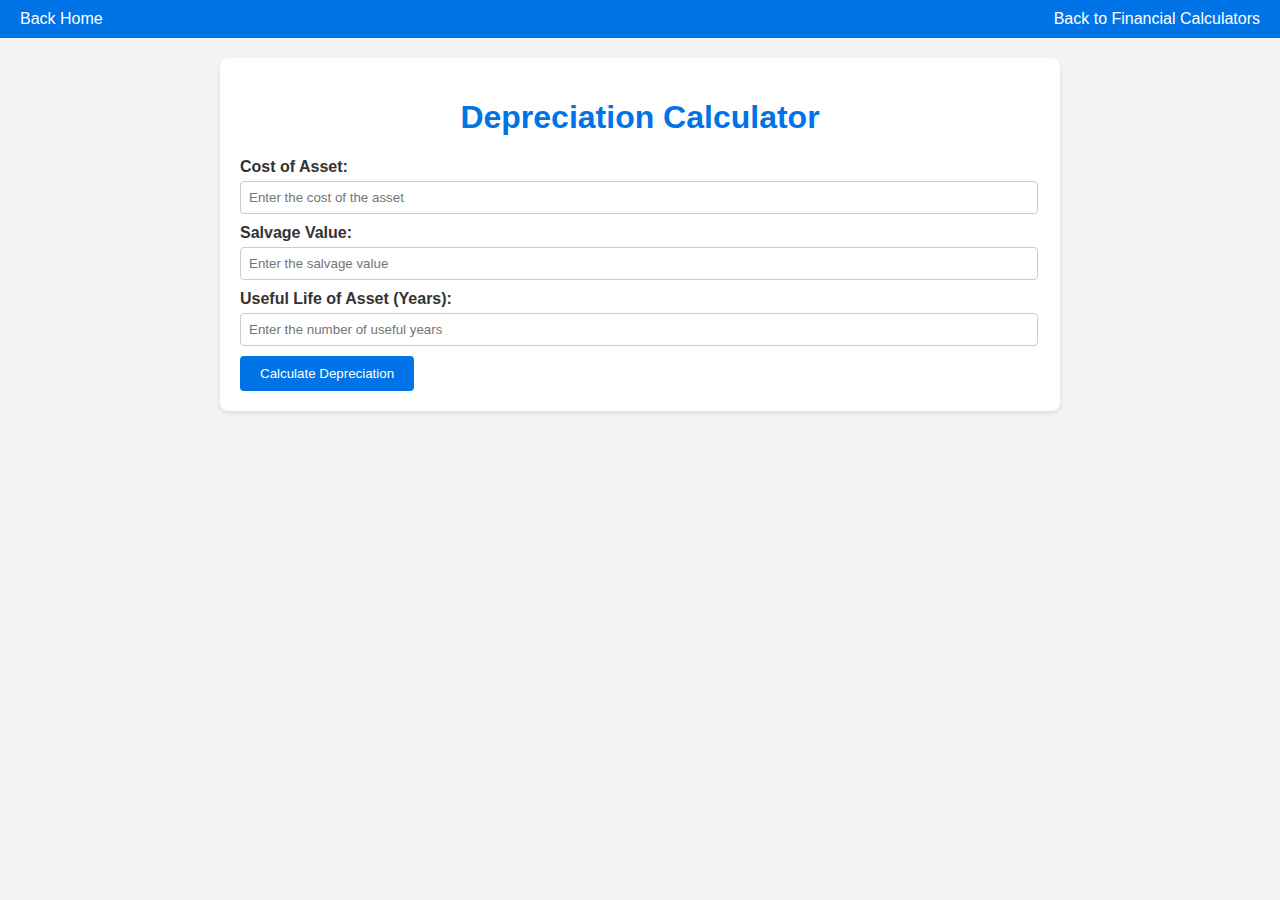
<file: depreciation.html>
<!DOCTYPE html>
<html lang="en">
<head>
    <meta charset="UTF-8">
    <meta name="viewport" content="width=device-width, initial-scale=1.0">
    <title>Depreciation Calculator</title>
    <style>
        body {
            font-family: Arial, sans-serif;
            margin: 0;
            padding: 0;
            background-color: #f4f4f4;
            color: #333;
        }
        nav {
            background-color: #0073e6;
            color: white;
            padding: 10px;
            display: flex;
            justify-content: space-between;
        }
        nav a {
            color: white;
            text-decoration: none;
            margin: 0 10px;
        }
        .container {
            max-width: 800px;
            margin: 20px auto;
            padding: 20px;
            background-color: white;
            border-radius: 8px;
            box-shadow: 0 2px 5px rgba(0, 0, 0, 0.1);
        }
        h1 {
            text-align: center;
            color: #0073e6;
        }
        .form-group {
            margin: 10px 0;
        }
        label {
            display: block;
            font-weight: bold;
        }
        input {
            width: calc(100% - 20px);
            padding: 8px;
            margin-top: 5px;
            border: 1px solid #ccc;
            border-radius: 4px;
        }
        button {
            padding: 10px 20px;
            background-color: #0073e6;
            color: white;
            border: none;
            border-radius: 4px;
            cursor: pointer;
        }
        button:hover {
            background-color: #005bb5;
        }
        table {
            width: 100%;
            border-collapse: collapse;
            margin-top: 20px;
        }
        th, td {
            border: 1px solid #ddd;
            padding: 8px;
            text-align: center;
        }
        th {
            background-color: #0073e6;
            color: white;
        }
    </style>
</head>
<body>
    <nav>
        <a href="index.html">Back Home</a>
        <a href="financeCalculators.html">Back to Financial Calculators</a>
    </nav>
    <div class="container">
        <h1>Depreciation Calculator</h1>
        <div class="form-group">
            <label for="cost">Cost of Asset:</label>
            <input type="number" id="cost" placeholder="Enter the cost of the asset">
        </div>
        <div class="form-group">
            <label for="salvage">Salvage Value:</label>
            <input type="number" id="salvage" placeholder="Enter the salvage value">
        </div>
        <div class="form-group">
            <label for="years">Useful Life of Asset (Years):</label>
            <input type="number" id="years" placeholder="Enter the number of useful years">
        </div>
        <button onclick="calculateDepreciation()">Calculate Depreciation</button>
        <div id="results"></div>
    </div>
    <script>
        function calculateDepreciation() {
            const cost = parseFloat(document.getElementById('cost').value);
            const salvage = parseFloat(document.getElementById('salvage').value);
            const years = parseInt(document.getElementById('years').value);

            if (isNaN(cost) || isNaN(salvage) || isNaN(years) || cost <= salvage || years <= 0) {
                alert("Please enter valid inputs.");
                return;
            }

            const resultsDiv = document.getElementById('results');
            resultsDiv.innerHTML = "";

            // Straight-Line Depreciation
            const slDepreciation = (cost - salvage) / years;
            let openingBalance = cost;
            let html = `<h2>Straight-Line Depreciation</h2>`;
            html += generateTable(openingBalance, years, slDepreciation);

            // Double Declining Balance
            openingBalance = cost;
            const rate = (100 / years) * 2 / 100;
            html += `<h2>Double Declining Balance Depreciation</h2>`;
            html += generateDDBTable(openingBalance, years, rate, salvage);

            resultsDiv.innerHTML = html;
        }

        function generateTable(openingBalance, years, depreciation) {
            let html = `<table><thead><tr><th>Year</th><th>Opening Balance</th><th>Depreciation</th><th>Closing Balance</th></tr></thead><tbody>`;
            for (let i = 1; i <= years; i++) {
                const closingBalance = openingBalance - depreciation;
                html += `<tr><td>${i}</td><td>${openingBalance.toFixed(2)}</td><td>${depreciation.toFixed(2)}</td><td>${closingBalance.toFixed(2)}</td></tr>`;
                openingBalance = closingBalance;
            }
            html += `</tbody></table>`;
            return html;
        }

        function generateDDBTable(openingBalance, years, rate, salvage) {
            let html = `<table><thead><tr><th>Year</th><th>Opening Balance</th><th>Depreciation</th><th>Closing Balance</th></tr></thead><tbody>`;
            for (let i = 1; i <= years; i++) {
                let depreciation = openingBalance * rate;
                if (openingBalance - depreciation < salvage) {
                    depreciation = openingBalance - salvage;
                }
                const closingBalance = openingBalance - depreciation;
                html += `<tr><td>${i}</td><td>${openingBalance.toFixed(2)}</td><td>${depreciation.toFixed(2)}</td><td>${closingBalance.toFixed(2)}</td></tr>`;
                openingBalance = closingBalance;
                if (openingBalance <= salvage) break;
            }
            html += `</tbody></table>`;
            return html;
        }
    </script>
</body>
</html>
</file>
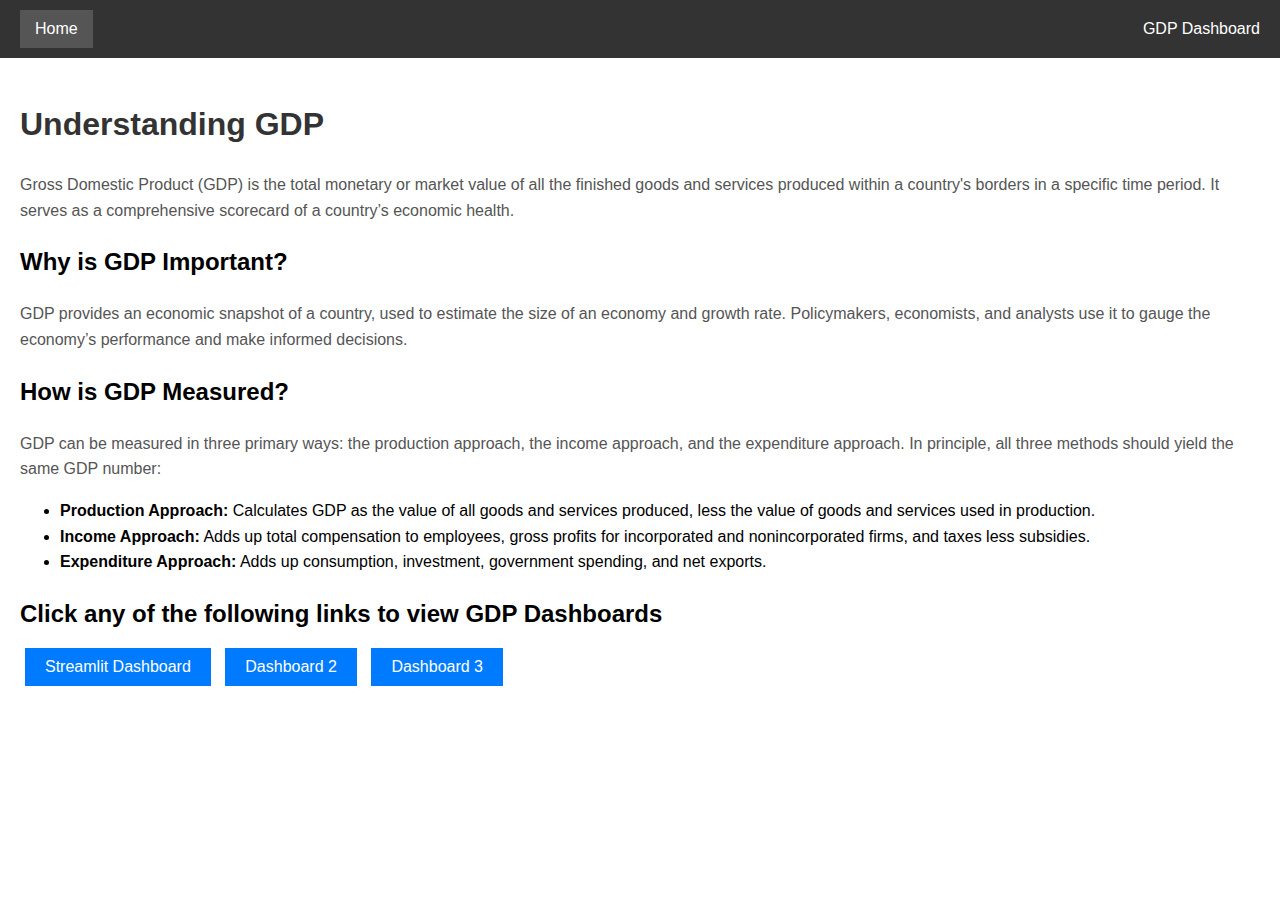
<file: gdp.html>
<!DOCTYPE html>
<html lang="en">
<head>
    <meta charset="UTF-8">
    <meta name="viewport" content="width=device-width, initial-scale=1.0">
    <title>GDP Page</title>
    <style>
        /* General styles */
        body {
            font-family: Arial, sans-serif;
            margin: 0;
            padding: 0;
            line-height: 1.6;
        }

        /* Navigation bar */
        .navbar {
            display: flex;
            justify-content: space-between;
            align-items: center;
            background-color: #333;
            color: white;
            padding: 10px 20px;
        }

        .navbar button {
            background-color: #555;
            color: white;
            border: none;
            padding: 10px 15px;
            cursor: pointer;
            font-size: 16px;
        }

        .navbar button:hover {
            background-color: #777;
        }

        /* Page content */
        .container {
            padding: 20px;
        }

        h1 {
            color: #333;
        }

        p {
            color: #555;
        }

        /* Buttons section */
        .button-section {
            margin-top: 20px;
        }

        .button-section h2 {
            margin-bottom: 10px;
        }

        .button-section button {
            background-color: #007BFF;
            color: white;
            border: none;
            padding: 10px 20px;
            margin: 5px;
            cursor: pointer;
            font-size: 16px;
        }

        .button-section button:hover {
            background-color: #0056b3;
        }

        /* Responsive design */
        @media (max-width: 600px) {
            .navbar {
                flex-direction: column;
                align-items: flex-start;
            }

            .navbar button {
                margin-top: 10px;
            }

            .button-section button {
                width: 100%;
                margin: 5px 0;
            }
        }
    </style>
</head>
<body>
    <!-- Navigation Bar -->
    <div class="navbar">
        <button onclick="openHomePage()">Home</button>
        <span>GDP Dashboard</span>
    </div>

    <!-- Page Content -->
    <div class="container">
        <h1>Understanding GDP</h1>
        <p>Gross Domestic Product (GDP) is the total monetary or market value of all the finished goods and services produced within a country's borders in a specific time period. It serves as a comprehensive scorecard of a country’s economic health.</p>

        <h2>Why is GDP Important?</h2>
        <p>GDP provides an economic snapshot of a country, used to estimate the size of an economy and growth rate. Policymakers, economists, and analysts use it to gauge the economy’s performance and make informed decisions.</p>

        <h2>How is GDP Measured?</h2>
        <p>GDP can be measured in three primary ways: the production approach, the income approach, and the expenditure approach. In principle, all three methods should yield the same GDP number:</p>
        <ul>
            <li><b>Production Approach:</b> Calculates GDP as the value of all goods and services produced, less the value of goods and services used in production.</li>
            <li><b>Income Approach:</b> Adds up total compensation to employees, gross profits for incorporated and nonincorporated firms, and taxes less subsidies.</li>
            <li><b>Expenditure Approach:</b> Adds up consumption, investment, government spending, and net exports.</li>
        </ul>

        <!-- Buttons Section -->
        <div class="button-section">
            <h2>Click any of the following links to view GDP Dashboards</h2>
            <button onclick="openExternalLink('https://gdp-dashboard-kmdj4gmwxvq.streamlit.app/')">Streamlit Dashboard</button>
            <button onclick="openExternalLink('https://example.com/dashboard2')">Dashboard 2</button>
            <button onclick="openExternalLink('https://example.com/dashboard3')">Dashboard 3</button>
        </div>
    </div>

    <script>
        function openHomePage() {
            window.location.href = 'index.html'; // Change this to the actual home page file
        }

        function openExternalLink(url) {
            window.open(url, '_blank');
        }
    </script>
</body>
</html>
</file>
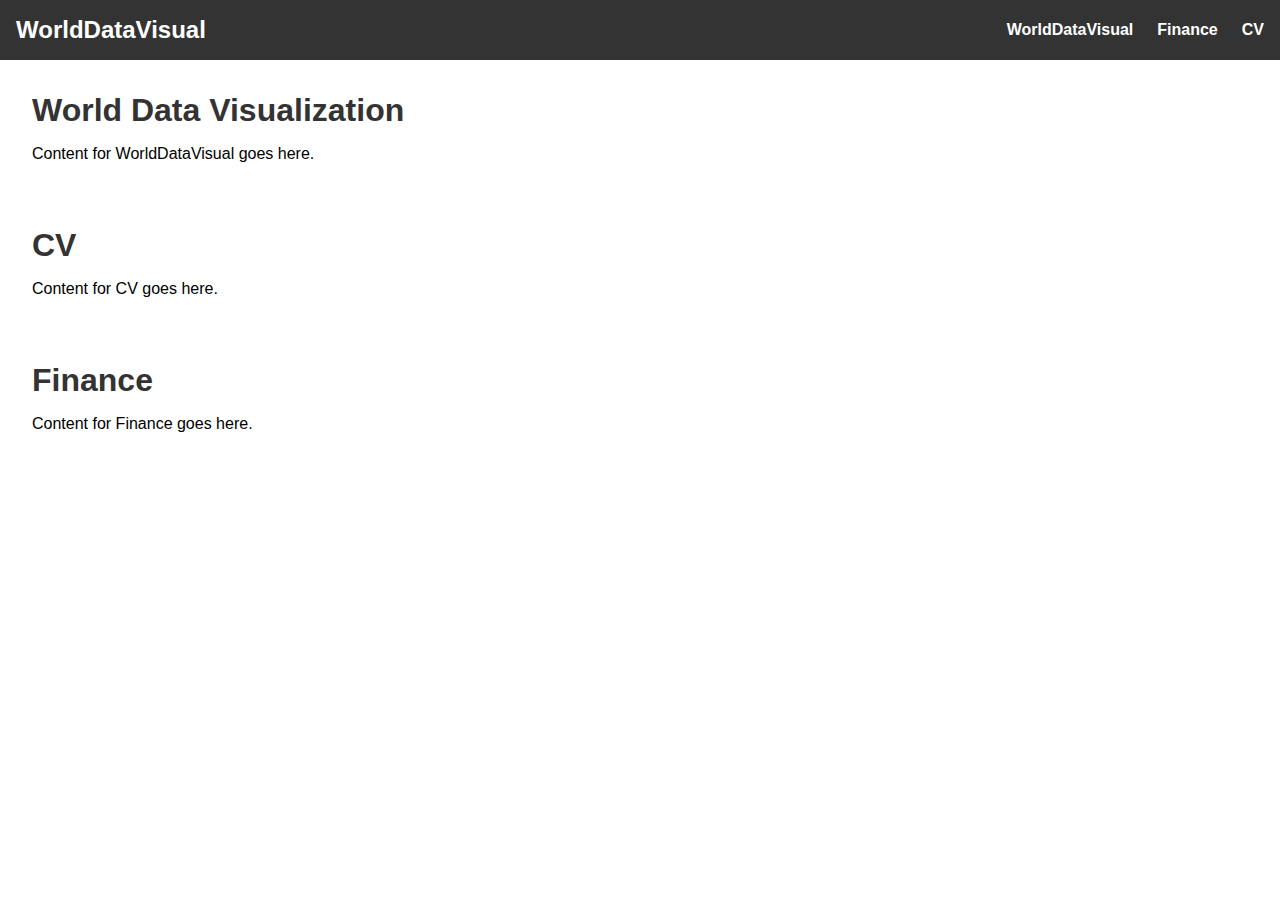
<file: index2.html>
<!DOCTYPE html>
<html lang="en">
<head>
    <meta charset="UTF-8">
    <meta name="viewport" content="width=device-width, initial-scale=1.0">
    <title>WorldDataVisual</title>
    

    <style>
        /* Reset some default styles */
        * {
            margin: 0;
            padding: 0;
            box-sizing: border-box;
        }

        body {
            font-family: Arial, sans-serif;
        }

        /* Navbar styles */
        nav {
            display: flex;
            justify-content: space-between;
            align-items: center;
            background-color: #333;
            padding: 1rem;
            color: #fff;
        }

        .logo {
            font-size: 1.5rem;
            font-weight: bold;
        }

        .nav-links {
            list-style: none;
            display: flex;
            gap: 1.5rem;
        }

        .nav-links a {
            color: white;
            text-decoration: none;
            font-weight: bold;
            transition: color 0.3s;
        }

        .nav-links a:hover {
            color: #ffa500;
        }

        /* Menu toggle button for mobile */
        .menu-toggle {
            display: none;
            font-size: 1.5rem;
            cursor: pointer;
        }

        /* Responsive styles for mobile */
        @media (max-width: 768px) {
            .nav-links {
                display: none;
                flex-direction: column;
                gap: 1rem;
                position: absolute;
                top: 60px;
                right: 0;
                background-color: #333;
                width: 100%;
                padding: 1rem;
            }

            .nav-links.active {
                display: flex;
            }

            .menu-toggle {
                display: block;
            }
        }

        /* Section styles */
        section {
            padding: 2rem;
        }

        section h1 {
            margin-bottom: 1rem;
            color: #333;
        }

        .logo a {
            color: white;
            text-decoration: none; /* Removes underline */
            font-size: 1.5rem;
        }

    </style>


</head>
<body>


    <!--Navigation Bar Starts-->

    <nav>
        <div class="logo"><a href="index.html">WorldDataVisual</a></div>
        <ul class="nav-links">
            <li><a href="index.html">WorldDataVisual</a></li>
            <li><a href="financeCalculators.html">Finance</a></li>
            <!--<li><a href="#finance">Finance</a></li> -->
            <li><a href="#cv">CV</a></li>
        </ul>
        <div class="menu-toggle" onclick="toggleMenu()">☰</div>
    </nav>

    <!--Navigation Bar ends-->


    <section id="worldDataVisual">
        <h1>World Data Visualization</h1>
        <p>Content for WorldDataVisual goes here.</p>
    </section>
    <section id="cv">
        <h1>CV</h1>
        <p>Content for CV goes here.</p>
    </section>
    <section id="finance">
        <h1>Finance</h1>
        <p>Content for Finance goes here.</p>
    </section>


    <script>
        function toggleMenu() {
            const navLinks = document.querySelector('.nav-links');
            navLinks.classList.toggle('active');
        }

    </script>

</body>
</html>
</file>
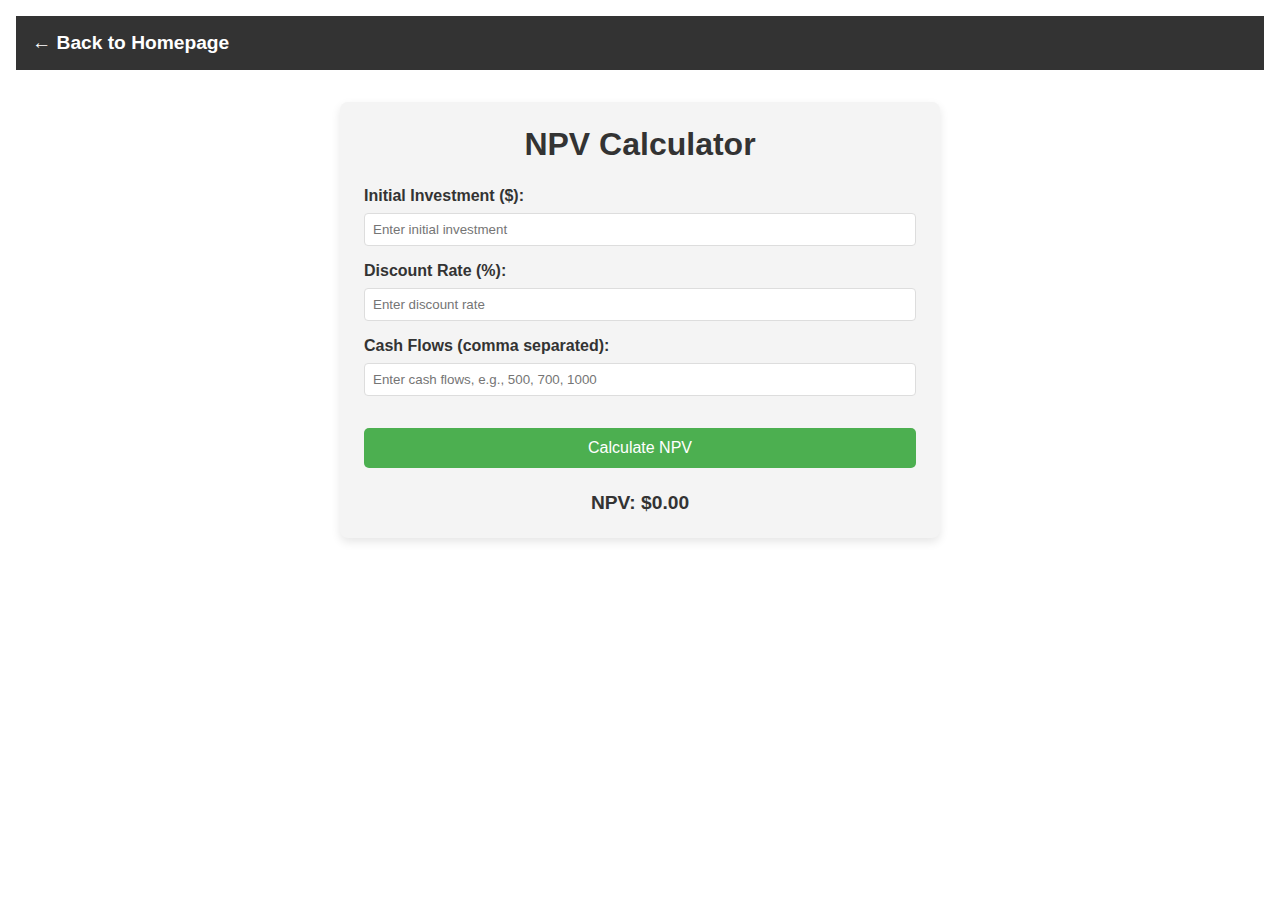
<file: netPresentValue.html>
<!DOCTYPE html>
<html lang="en">
<head>
    <meta charset="UTF-8">
    <meta name="viewport" content="width=device-width, initial-scale=1.0">
    <title>NPV Calculator</title>
    <style>
        /* Reset default styles */
        * {
            margin: 0;
            padding: 0;
            box-sizing: border-box;
        }

        body {
            font-family: Arial, sans-serif;
            display: flex;
            justify-content: center;
            align-items: center;
            flex-direction: column;
            padding: 1rem;
        }

        /* Full-width Navbar */
        nav {
            width: 100%;
            background-color: #333;
            padding: 1rem;
            color: #fff;
            display: flex;
            align-items: center;
        }

        .logo a {
            color: white;
            text-decoration: none;
            font-size: 1.2rem;
            font-weight: bold;
        }

        /* Main content */
        .container {
            max-width: 600px;
            width: 100%;
            margin: 2rem auto;
            padding: 1.5rem;
            background-color: #f4f4f4;
            border-radius: 8px;
            box-shadow: 0px 4px 10px rgba(0, 0, 0, 0.1);
            text-align: center;
        }

        h1 {
            margin-bottom: 1.5rem;
            color: #333;
        }

        .input-group {
            margin-bottom: 1rem;
            text-align: left;
        }

        .input-group label {
            display: block;
            margin-bottom: 0.5rem;
            font-weight: bold;
            color: #333;
        }

        .input-group input {
            width: 100%;
            padding: 0.5rem;
            border: 1px solid #ddd;
            border-radius: 4px;
        }

        .input-group button {
            width: 100%;
            padding: 0.7rem;
            font-size: 1rem;
            color: white;
            background-color: #4CAF50;
            border: none;
            border-radius: 5px;
            cursor: pointer;
            margin-top: 1rem;
        }

        .input-group button:hover {
            background-color: #45a049;
        }

        .answer-box {
            margin-top: 1.5rem;
            font-size: 1.2rem;
            color: #333;
            font-weight: bold;
        }

        /* Responsive Design */
        @media (max-width: 768px) {
            .container {
                width: 100%;
                padding: 1rem;
            }
        }
    </style>
</head>
<body>

    <!-- Navigation Bar -->
    <nav>
        <div class="logo"><a href="index.html">← Back to Homepage</a></div>
    </nav>

    <!-- NPV Calculator Container -->
    <div class="container">
        <h1>NPV Calculator</h1>
        
        <div class="input-group">
            <label for="initialInvestment">Initial Investment ($):</label>
            <input type="number" id="initialInvestment" placeholder="Enter initial investment" required>
        </div>
        
        <div class="input-group">
            <label for="discountRate">Discount Rate (%):</label>
            <input type="number" id="discountRate" placeholder="Enter discount rate" required>
        </div>
        
        <div class="input-group">
            <label for="cashFlows">Cash Flows (comma separated):</label>
            <input type="text" id="cashFlows" placeholder="Enter cash flows, e.g., 500, 700, 1000" required>
        </div>
        
        <div class="input-group">
            <button onclick="calculateNPV()">Calculate NPV</button>
        </div>
        
        <div class="answer-box" id="answer">NPV: $0.00</div>
    </div>

    <script>
        // Function to calculate NPV
        function calculateNPV() {
            const initialInvestment = parseFloat(document.getElementById("initialInvestment").value);
            const discountRate = parseFloat(document.getElementById("discountRate").value) / 100;
            const cashFlows = document.getElementById("cashFlows").value
                .split(',')
                .map(flow => parseFloat(flow.trim()));

            if (isNaN(initialInvestment) || isNaN(discountRate) || cashFlows.some(isNaN)) {
                alert("Please enter valid numbers for all fields.");
                return;
            }

            // Calculate NPV
            let npv = -initialInvestment;
            cashFlows.forEach((cashFlow, i) => {
                npv += cashFlow / Math.pow(1 + discountRate, i + 1);
            });

            // Display result
            document.getElementById("answer").textContent = `NPV: $${npv.toFixed(2)}`;
        }
    </script>

</body>
</html>
</file>
